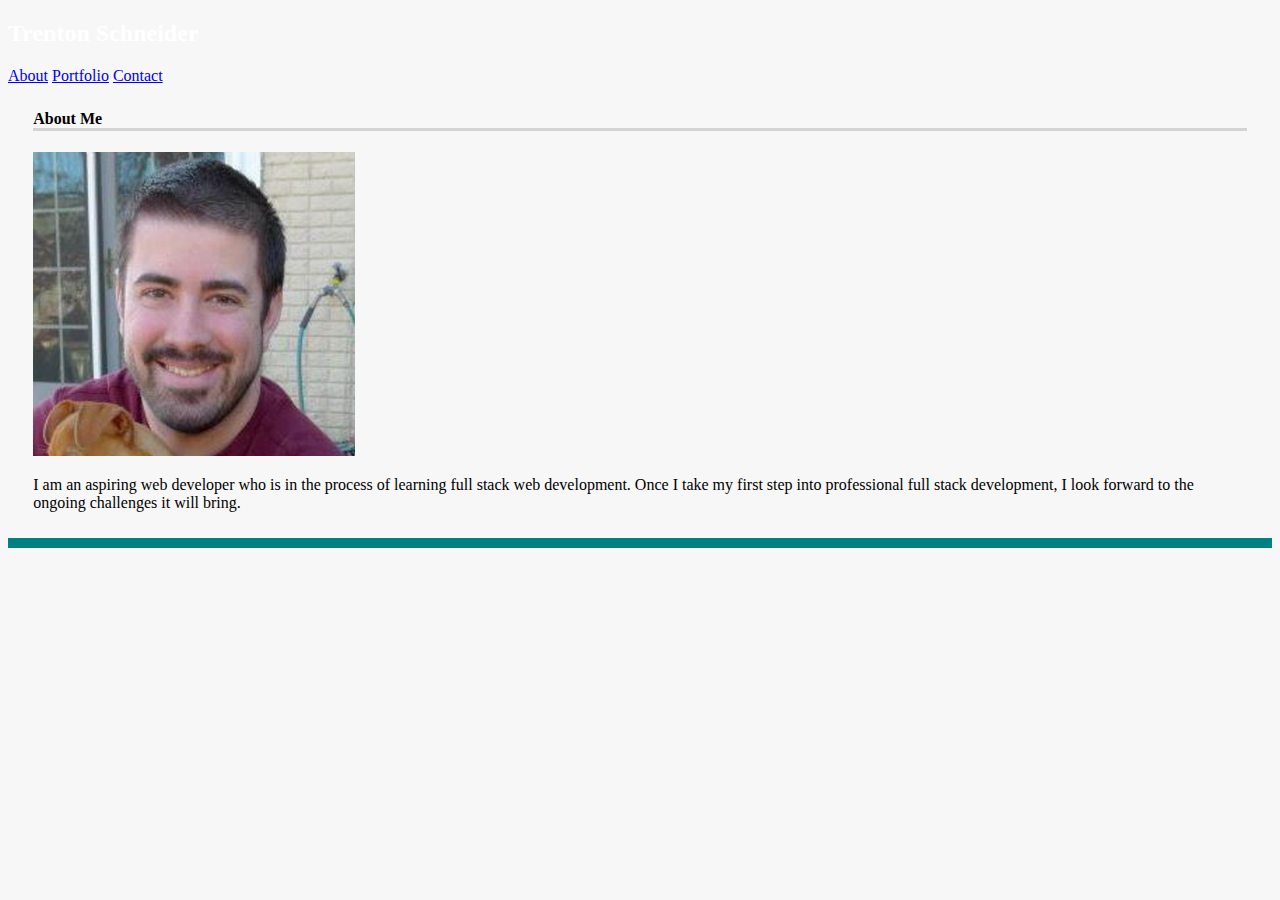
<file: index.html>
<!DOCTYPE html>
<html lang="en">
	<head>
		<meta charset="UTF-8" />
		<meta name="viewport" content="width=device-width, initial-scale=1.0" />
		<title>Trenton Schneider Portfolio</title>
		<link
			rel="stylesheet"
			href="https://stackpath.bootstrapcdn.com/bootstrap/4.5.0/css/bootstrap.min.css"
			integrity="sha384-9aIt2nRpC12Uk9gS9baDl411NQApFmC26EwAOH8WgZl5MYYxFfc+NcPb1dKGj7Sk"
			crossorigin="anonymous"
		/>
		<link rel="stylesheet" href="assets/css/style.css" />
	</head>
	<body>
		<nav
			class="d-flex flex-column flex-md-row align-items-center px-md-4 mb-3 bg-white border-bottom shadow-sm"
		>
			<h2
				class="my-0 mr-md-auto font-weight-normal bg-info py-3 px-4 col-12 col-md-auto titleFont navh2 text-center"
			>
				Trenton Schneider
			</h2>
			<nav class="my-2 my-md-0 mr-md-3">
				<a
					class="px-2 text-black-50 border-right"
					href="index.html"
					title="Go to About page."
					>About</a
				>
				<a
					class="px-2 text-black-50 border-right"
					href="portfolio.html"
					title="Go to Portfolio page."
					>Portfolio</a
				>
				<a
					class="px-2 text-black-50"
					href="contact.html"
					title="Go to Contact page."
					>Contact</a
				>
			</nav>
		</nav>
		<div class="container">
			<div class="row">
				<section class="card cardStyle">
					<section class="card-body">
						<h4
							class="card-title text-info titleFont font-weight-bold py-4 mx-2 lowBorder"
						>
							About Me
						</h4>
						<div
							class="container mx-0 px-0 d-flex flex-column flex-md-row align-items-center"
						>
							<!-- <div class="container mx-0 px-0 float-sm-left"> -->
							<img
								src="assets/images/selfImage.png"
								class="float-left pr-3 pb-3"
								alt="Image of Trenton Schneider"
							/>

							<p class="mx-md-auto">
								I am an aspiring web developer who is in the process of learning
								full stack web development. Once I take my first step into
								professional full stack development, I look forward to the
								ongoing challenges it will bring.
							</p>
						</div>
					</section>
				</section>
			</div>
		</div>
		<footer class="footer bg-dark pt-5 borderFoot">
			<!-- Leaving text container for future use. 
				<div class="container">
				<span>
					Place sticky footer content here.
				</span>
			</div> -->
		</footer>
	</body>
</html>
</file>
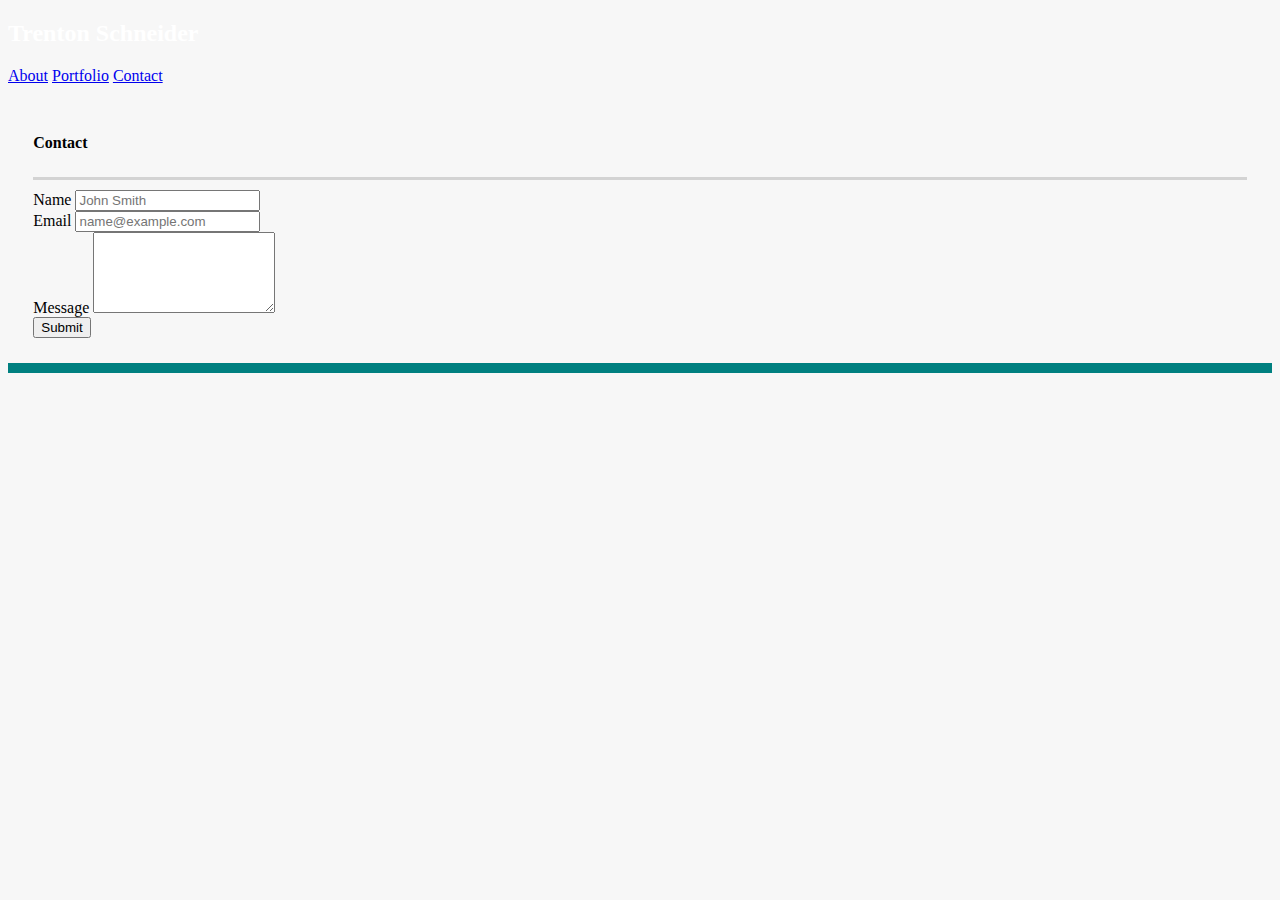
<file: contact.html>
<!DOCTYPE html>
<html lang="en">
	<head>
		<meta charset="UTF-8" />
		<meta name="viewport" content="width=device-width, initial-scale=1.0" />
		<title>Contact</title>

		<link
			rel="stylesheet"
			href="https://stackpath.bootstrapcdn.com/bootstrap/4.5.0/css/bootstrap.min.css"
			integrity="sha384-9aIt2nRpC12Uk9gS9baDl411NQApFmC26EwAOH8WgZl5MYYxFfc+NcPb1dKGj7Sk"
			crossorigin="anonymous"
		/>
		<link rel="stylesheet" href="assets/css/style.css" />
	</head>
	<body>
		<nav
			class="d-flex flex-column flex-md-row align-items-center px-md-4 mb-3 bg-white border-bottom shadow-sm"
		>
			<h2
				class="my-0 mr-md-auto font-weight-normal bg-info py-3 px-md-4 col-12 col-md-auto titleFont navh2 text-center"
			>
				Trenton Schneider
			</h2>
			<nav class="my-2 my-md-0 mr-md-3">
				<a
					class="px-2 text-black-50 border-right"
					href="index.html"
					title="Go to About Page."
					>About</a
				>
				<a
					class="px-2 text-black-50 border-right"
					href="portfolio.html"
					title="Go to Portfolio page."
					>Portfolio</a
				>
				<a
					class="px-2 text-black-50"
					href="contact.html"
					title="Go to Contact page."
					>Contact</a
				>
			</nav>
		</nav>
		<div class="container">
			<div class="row">
				<section class="card col-md-10 cardStyle">
					<section class="card-body">
						<h4
							class="portTitle lowBorder text-info titleFont contactCardHead font-weight-bold"
						>
							Contact
						</h4>

						<form>
							<div class="form-group">
								<label for="userName" class="text-black-50">Name</label>
								<input
									type="text"
									class="form-control"
									id="userName"
									placeholder="John Smith"
								/>
							</div>
							<div class="form-group">
								<label for="userEmail" class="text-black-50">Email</label>
								<input
									type="emai;"
									class="form-control"
									id="userEmail"
									placeholder="name@example.com"
								/>
							</div>
							<div class="form-group">
								<label for="userText" class="text-black-50">Message</label>
								<textarea
									class="form-control"
									id="userText"
									rows="5"
								></textarea>
							</div>
							<button type="submit" class="btn btn-primary">Submit</button>
						</form>
					</section>
				</section>
			</div>
		</div>
		<footer class="footer bg-dark pt-5 borderFoot">
			<!-- Leaving text container for future use. 
				<div class="container">
				<span>
					Place sticky footer content here.
				</span>
			</div> -->
		</footer>
	</body>
</html>
</file>
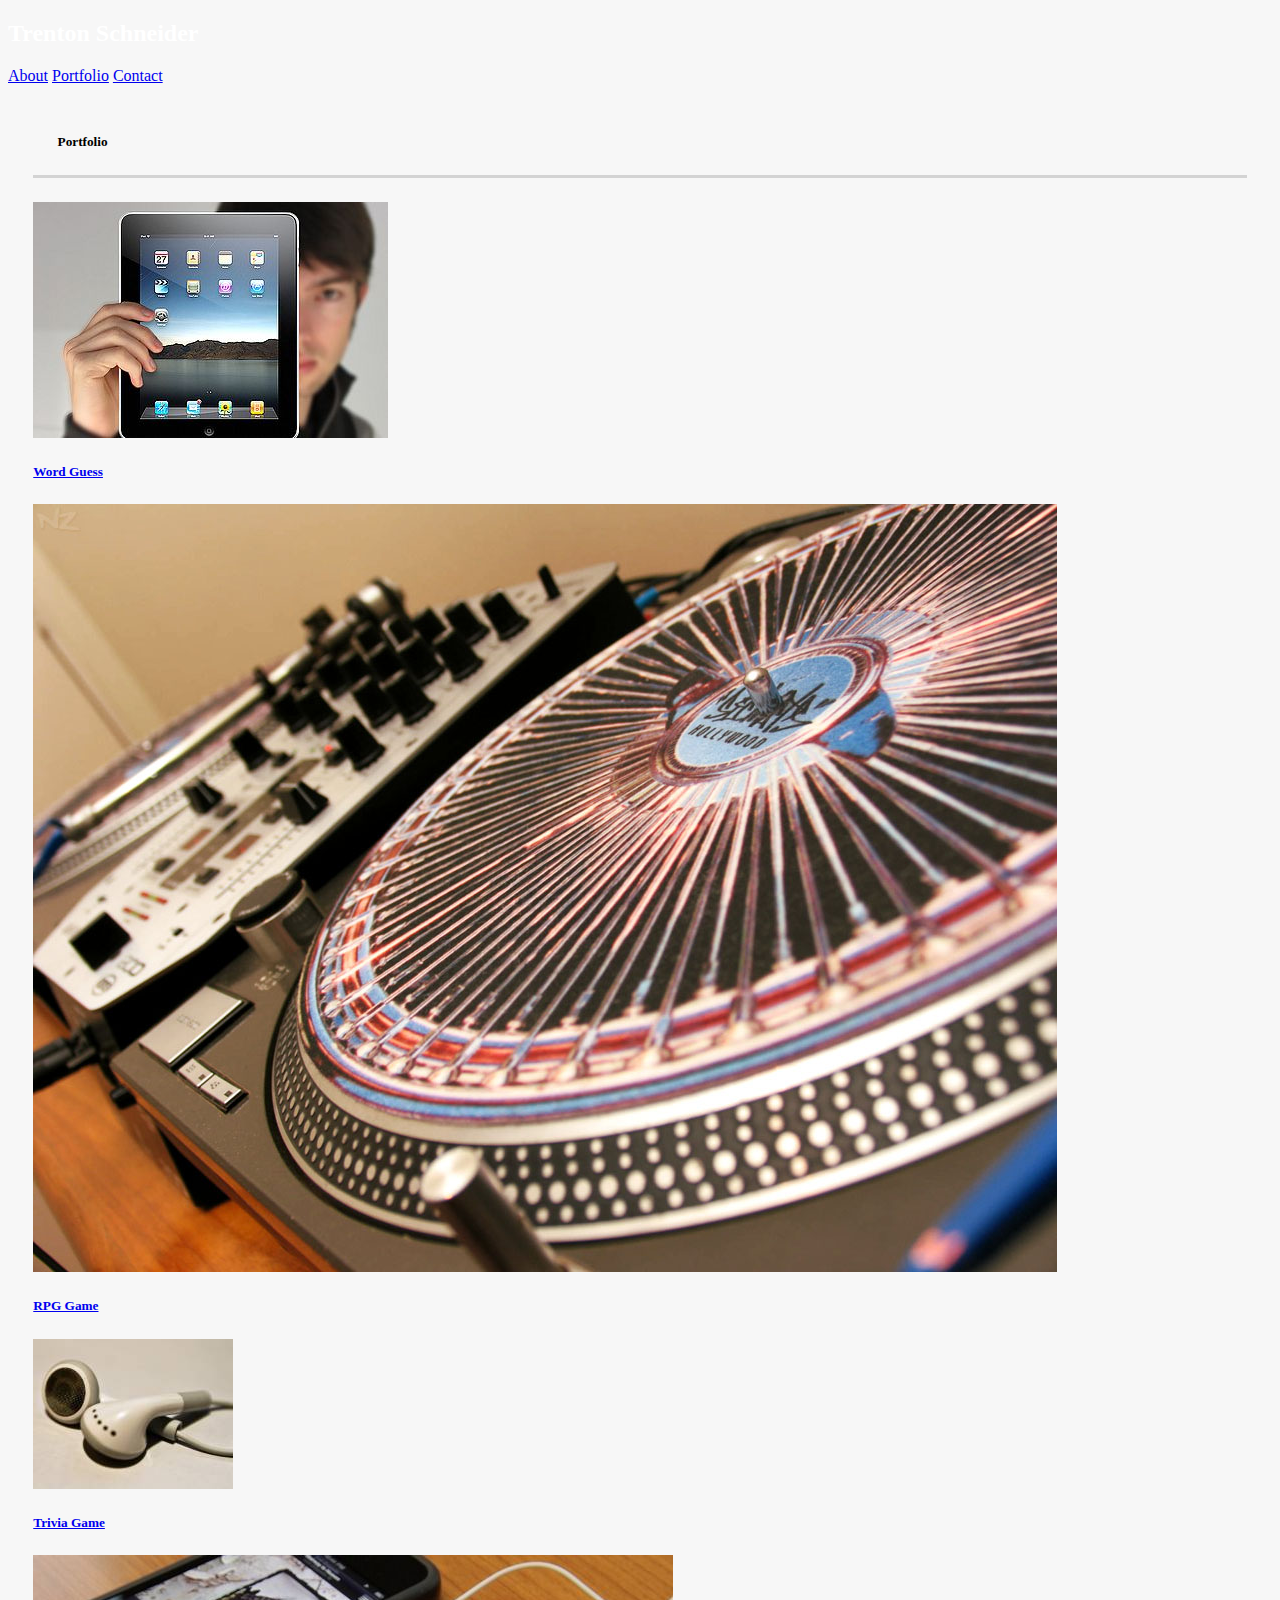
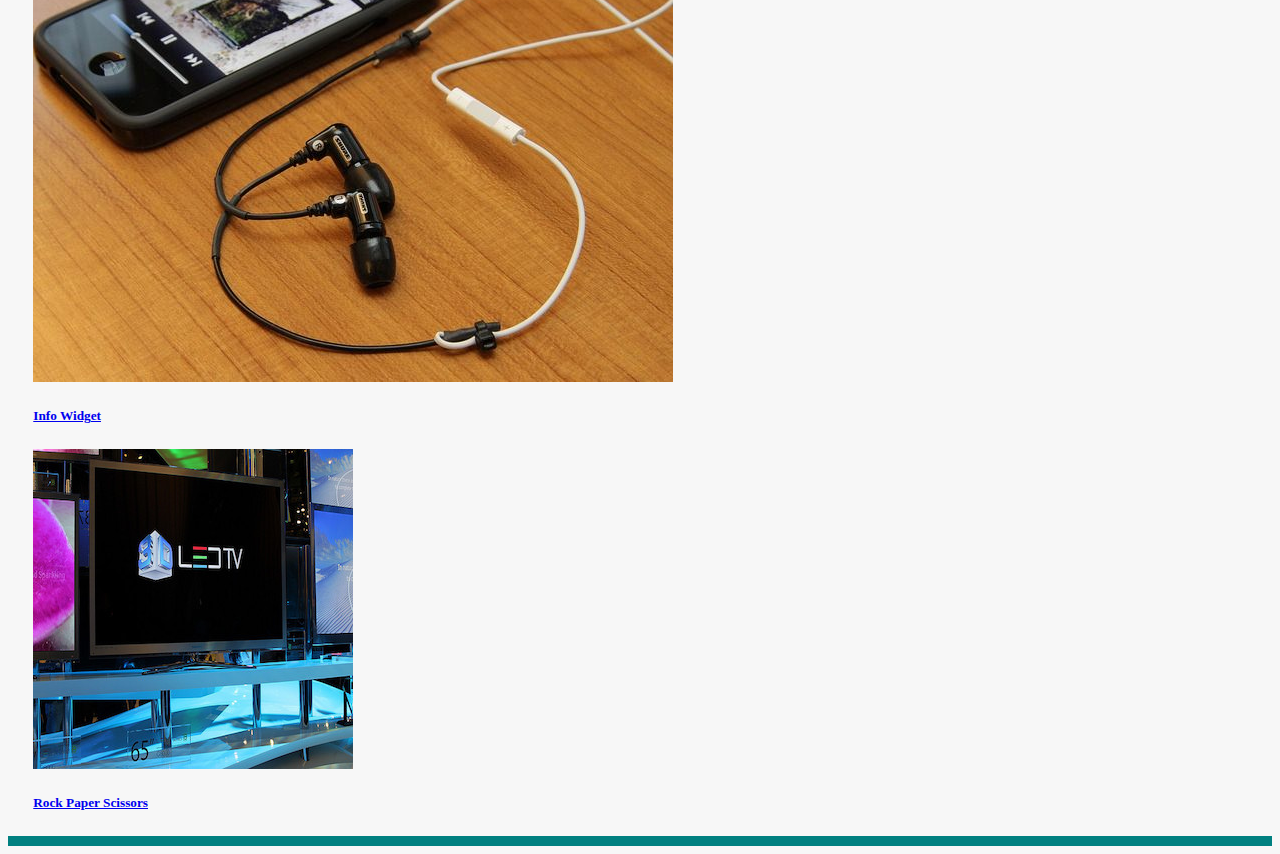
<file: portfolio.html>
<!DOCTYPE html>
<html lang="en">
	<head>
		<meta charset="UTF-8" />
		<meta name="viewport" content="width=device-width, initial-scale=1.0" />
		<title>Portfolio</title>
		<link
			rel="stylesheet"
			href="https://stackpath.bootstrapcdn.com/bootstrap/4.5.0/css/bootstrap.min.css"
			integrity="sha384-9aIt2nRpC12Uk9gS9baDl411NQApFmC26EwAOH8WgZl5MYYxFfc+NcPb1dKGj7Sk"
			crossorigin="anonymous"
		/>
		<link rel="stylesheet" href="assets/css/style.css" />
	</head>
	<body>
		<nav
			class="d-flex flex-column flex-md-row align-items-center px-md-4 mb-3 bg-white border-bottom shadow-sm"
		>
			<h2
				class="my-0 mr-md-auto font-weight-normal bg-info py-3 px-md-4 col-12 col-md-auto titleFont navh2 text-center"
			>
				Trenton Schneider
			</h2>
			<nav class="my-2 my-md-0 mr-md-3">
				<a
					class="px-2 text-black-50 border-right"
					href="index.html"
					title="Go to About page."
					>About</a
				>
				<a
					class="px-2 text-black-50 border-right"
					href="portfolio.html"
					title="Go to Portfolio page."
					>Portfolio</a
				>
				<a
					class="px-2 text-black-50"
					href="contact.html"
					title="Go to Contact Page."
					>Contact</a
				>
			</nav>
		</nav>
		<div class="container">
			<div class="row">
				<section class="card cardStyle mx-2 col-md-9">
					<section class="card-body">
						<h5 class="card-title text-info row portTitle lowBorder titleFont">
							Portfolio
						</h5>
						<div class="container">
							<div class="row d-flex">
								<div class="col-md-6 portPicMarg">
									<img
										src="assets/images/word.jpg"
										class="card-img"
										alt="Trivia Game Image"
									/>

									<div
										class="card-img-overlay d-flex flex-column justify-content-end"
									>
										<a href="#">
											<h5
												class="bg-info text-light text-center capPos titleFont py-2"
											>
												Word Guess
											</h5>
										</a>
									</div>
								</div>

								<div class="col-md-6 portPicMarg">
									<img
										src="assets/images/rpg.jpg"
										class="card-img"
										alt="Trivia Game Image"
									/>

									<div
										class="card-img-overlay d-flex flex-column justify-content-end"
									>
										<a href="#">
											<h5
												class="bg-info text-light text-center capPos titleFont py-2"
											>
												RPG Game
											</h5>
										</a>
									</div>
								</div>
							</div>
							<div class="row">
								<div class="col-md-6 portPicMarg">
									<img
										src="assets/images/trivia.jpeg"
										class="card-img"
										alt="Trivia Game Image"
									/>

									<div
										class="card-img-overlay d-flex flex-column justify-content-end"
									>
										<a href="#">
											<h5
												class="bg-info text-light text-center capPos titleFont py-2"
											>
												Trivia Game
											</h5>
										</a>
									</div>
								</div>

								<div class="col-md-6 portPicMarg">
									<img
										src="assets/images/infoWidget.jpg"
										class="card-img"
										alt="Trivia Game Image"
									/>

									<div
										class="card-img-overlay d-flex flex-column justify-content-end"
									>
										<a href="#">
											<h5
												class="bg-info text-light text-center capPos titleFont py-2"
											>
												Info Widget
											</h5>
										</a>
									</div>
								</div>
							</div>
							<div class="row">
								<div class="col-md-6 portPicMarg">
									<img
										src="assets/images/rockPaperScissors.jpg"
										class="card-img"
										alt="Trivia Game Image"
									/>

									<div
										class="card-img-overlay d-flex flex-column justify-content-end"
									>
										<a href="#">
											<h5
												class="bg-info text-light text-center capPos titleFont py-2"
											>
												Rock Paper Scissors
											</h5>
										</a>
									</div>
								</div>
							</div>
						</div>
					</section>
				</section>
			</div>
		</div>
		<footer class="footer bg-dark pt-5 borderFoot">
			<!-- Leaving text container for future use. 
				<div class="container">
				<span>
					Place sticky footer content here.
				</span>
			</div> -->
		</footer>
	</body>
</html>
</file>
<file: assets/css/style.css>
.navh2 {
	color: white;
}
.titleFont {
	font-family: "Times New Roman", Times, serif;
}
.cardStyle {
	margin: 2%;
}

/* background image from https://www.transparenttextures.com/stucco.html */
body {
	background-image: url(http://www.transparenttextures.com/patterns/stucco.png);
	background-color: rgb(247, 247, 247);
}
.lowBorder {
	border-bottom: solid;
	border-width: 3px;
	border-color: lightgrey;
}
.navFormat {
	width: 100%;
	max-width: 980px;
}
.brandMarg {
	margin-left: 2.5%;
}

li a {
	color: grey;
}
.navHeight {
	padding-top: 0;
	padding-bottom: 0;
}
.portTitle {
	margin: 0;
	padding: 2%;
}
.portPicMarg {
	margin-top: 2%;
}
.contactCardHead {
	padding-left: 0;
	margin-bottom: 10px;
}

.portBox {
	box-sizing: content-box;
}
.carousel-caption {
	position: relative;
	left: 0;
	bottom: 60%;
}
.borderFoot {
	border-top: solid;
	border-width: 10px;
	border-color: teal;
}
</file>
